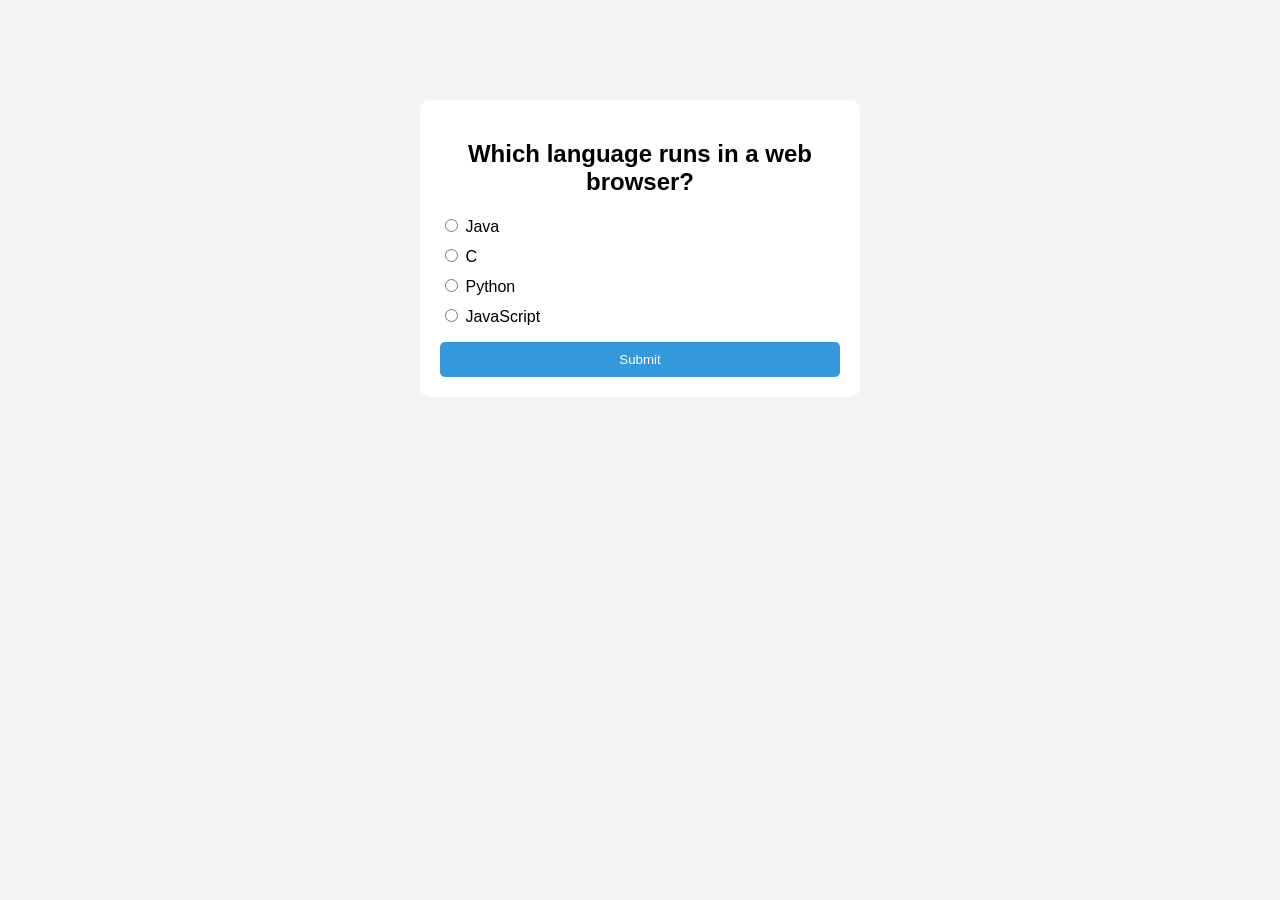
<file: Quiz app/index.html>
<!DOCTYPE html>
<html lang="en">
  <head>
    <meta charset="UTF-8" />
    <title>Simple Quiz App</title>
    <link rel="stylesheet" href="style.css" />
  </head>
  <body>
    <div class="quiz-container">
      <h2 id="question">Question text</h2>

      <ul>
        <li>
          <input type="radio" name="answer" class="answer" id="a" />
          <label for="a" id="a_text">Answer A</label>
        </li>

        <li>
          <input type="radio" name="answer" class="answer" id="b" />
          <label for="b" id="b_text">Answer B</label>
        </li>

        <li>
          <input type="radio" name="answer" class="answer" id="c" />
          <label for="c" id="c_text">Answer C</label>
        </li>

        <li>
          <input type="radio" name="answer" class="answer" id="d" />
          <label for="d" id="d_text">Answer D</label>
        </li>
      </ul>

      <button id="submit">Submit</button>
    </div>

    <script src="script.js"></script>
  </body>
</html>
</file>
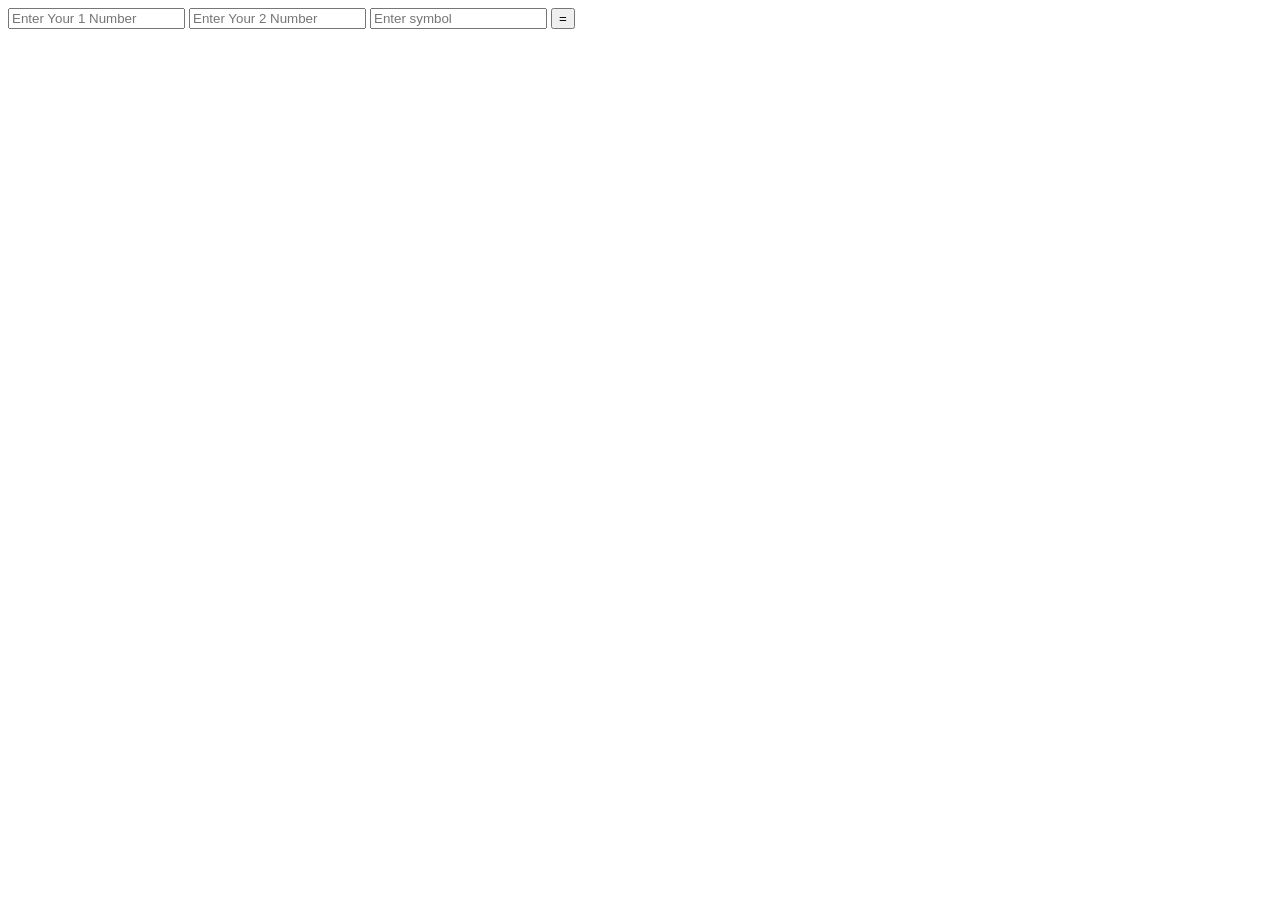
<file: calc/calc.html>
<!DOCTYPE html>
<html lang="en">
  <head>
    <meta charset="UTF-8" />
    <meta name="viewport" content="width=device-width, initial-scale=1.0" />
    <title>Document</title>
  </head>
  <body>
    <input id="fvalue" type="number" placeholder="Enter Your 1 Number" />
    <input id="svalue" type="number" placeholder="Enter Your 2 Number" />
    <input id="oprater" type="text" placeholder="Enter symbol" />
    <button id="button">=</button>
    <p id="output"></p>
    <script>
      const fvalue = document.getElementById("fvalue");
      const svalue = document.getElementById("svalue");
      const oprater = document.getElementById("oprater");
      const button = document.getElementById("button");
      const output = document.getElementById("output");

      button.addEventListener("click", () => {
        const f1 = Number(fvalue.value);
        const f2 = Number(svalue.value);
        const op = oprater.value.trim();
        let result;
        // oprater
        if (op === "+") {
          result = f1 + f2;
        } else if (op === "-") {
          result = f1 - f2;
        } else if (op === "*") {
          result = f1 * f2;
        } else if (op === "/") {
          result = f2 !== 0 ? f1 / f2 : "Cannot divide by zero!";
        } else {
          result = "Invalid operator! Use +, -, *, or /";
        }

        output.innerText = `result :${result}`;
      });
    </script>
  </body>
</html>
</file>
<file: Quiz app/style.css>
body {
  font-family: Arial, sans-serif;
  background-color: #f4f4f4;
}

.quiz-container {
  background-color: white;
  width: 400px;
  margin: 100px auto;
  padding: 20px;
  border-radius: 10px;
}

h2 {
  text-align: center;
}

ul {
  list-style: none;
  padding: 0;
}

li {
  margin: 10px 0;
}

button {
  width: 100%;
  padding: 10px;
  background-color: #3498db;
  color: white;
  border: none;
  cursor: pointer;
  border-radius: 5px;
}

button:hover {
  background-color: #2980b9;
}
</file>
